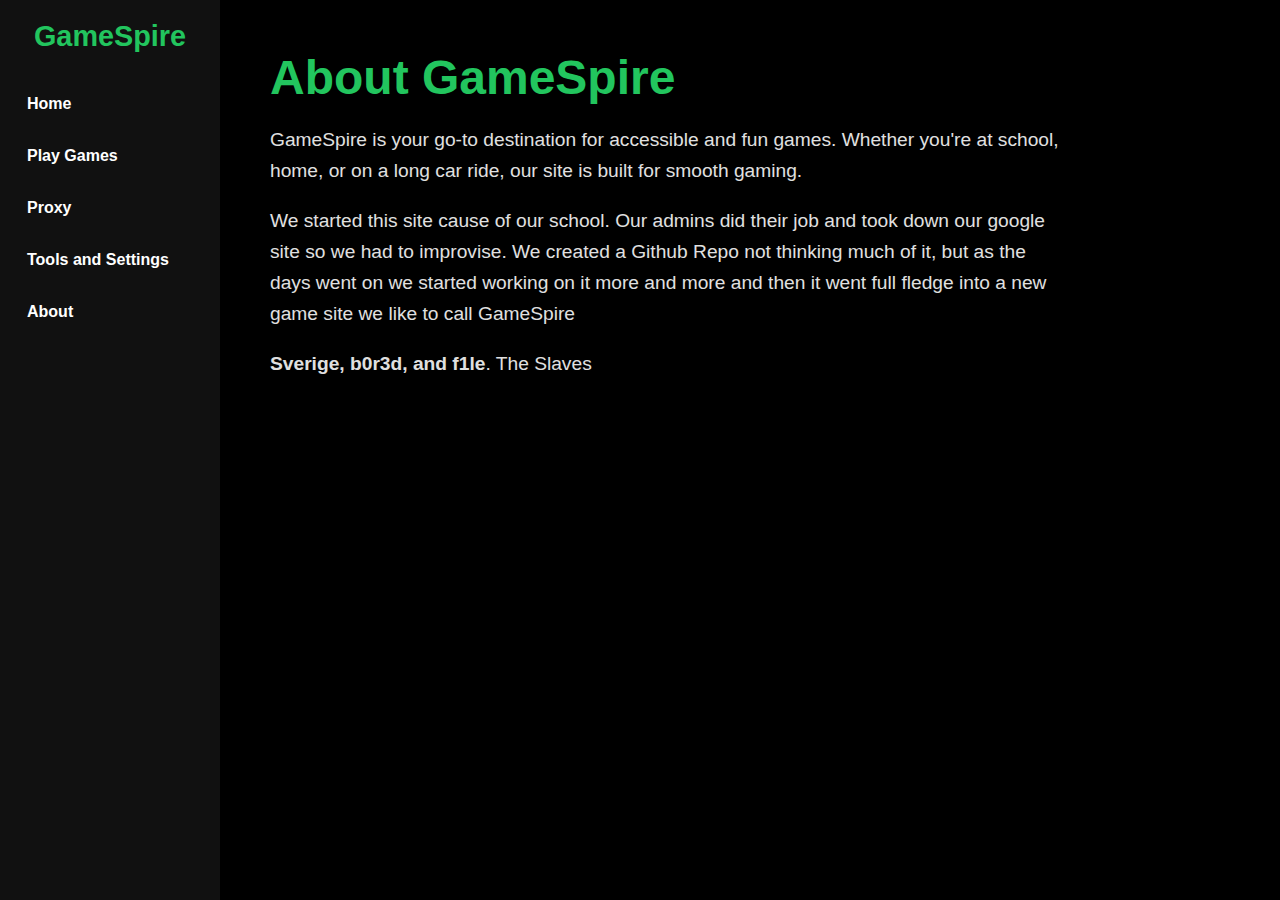
<file: about.html>
<!DOCTYPE html>
<html lang="en">
  <head>
    <meta charset="UTF-8" />
    <meta name="viewport" content="width=device-width, initial-scale=1.0" />
    <meta name="description" content="About GameSpire - Learn more about our mission and team." />
    <meta name="author" content="GameSpire Team" />
    <title>About - GameSpire</title>
    <style>
      * {
        box-sizing: border-box;
        margin: 0;
        padding: 0;
      }
      body {
        font-family: 'Segoe UI', Tahoma, Geneva, Verdana, sans-serif;
        background-color: #000;
        color: #ffffff;
        display: flex;
      }
      nav {
        width: 220px;
        background-color: #111;
        height: 100vh;
        padding: 20px 15px;
        display: flex;
        flex-direction: column;
        align-items: flex-start;
      }
      .logo {
        font-size: 1.8em;
        font-weight: bold;
        color: #22c55e;
        margin-bottom: 30px;
        text-align: center;
        width: 100%;
      }
      nav a {
        color: white;
        text-decoration: none;
        padding: 12px;
        border-radius: 12px;
        transition: background 0.2s;
        margin-bottom: 10px;
        font-weight: 600;
        width: 100%;
      }
      nav a:hover {
        background-color: #22c55e33;
      }
      .content {
        padding: 50px;
        flex-grow: 1;
      }
      h1 {
        font-size: 3em;
        margin-bottom: 20px;
        color: #22c55e;
      }
      p {
        font-size: 1.2em;
        line-height: 1.6;
        max-width: 800px;
        color: #e0e0e0;
        margin-bottom: 20px;
      }
    </style>
  </head>
  <body>
    <nav>
      <div class="logo">GameSpire</div>
      <a href="index.html">Home</a>
      <a href="projects.html">Play Games</a>
      <a href="proxy.html">Proxy</a>
      <a href="tabcloak.html">Tools and Settings</a>
      <a href="about.html">About</a>
    </nav>
    <div class="content">
      <h1>About GameSpire</h1>
      <p>
        GameSpire is your go-to destination for accessible and fun games.
        Whether you're at school, home, or on a long car ride, our site is built for smooth gaming.
      </p>
      <p>
       We started this site cause of our school. Our admins did their job and took down our google site so we had to improvise. We created a Github Repo not thinking much of it, but as the days went on we started working on it more and more and then it went full fledge into a new game site we like to call GameSpire
      </p>
      <p>
 <strong>Sverige, b0r3d, and f1le</strong>. The Slaves
      </p>
    </div>
  </body>
</html>
</file>
